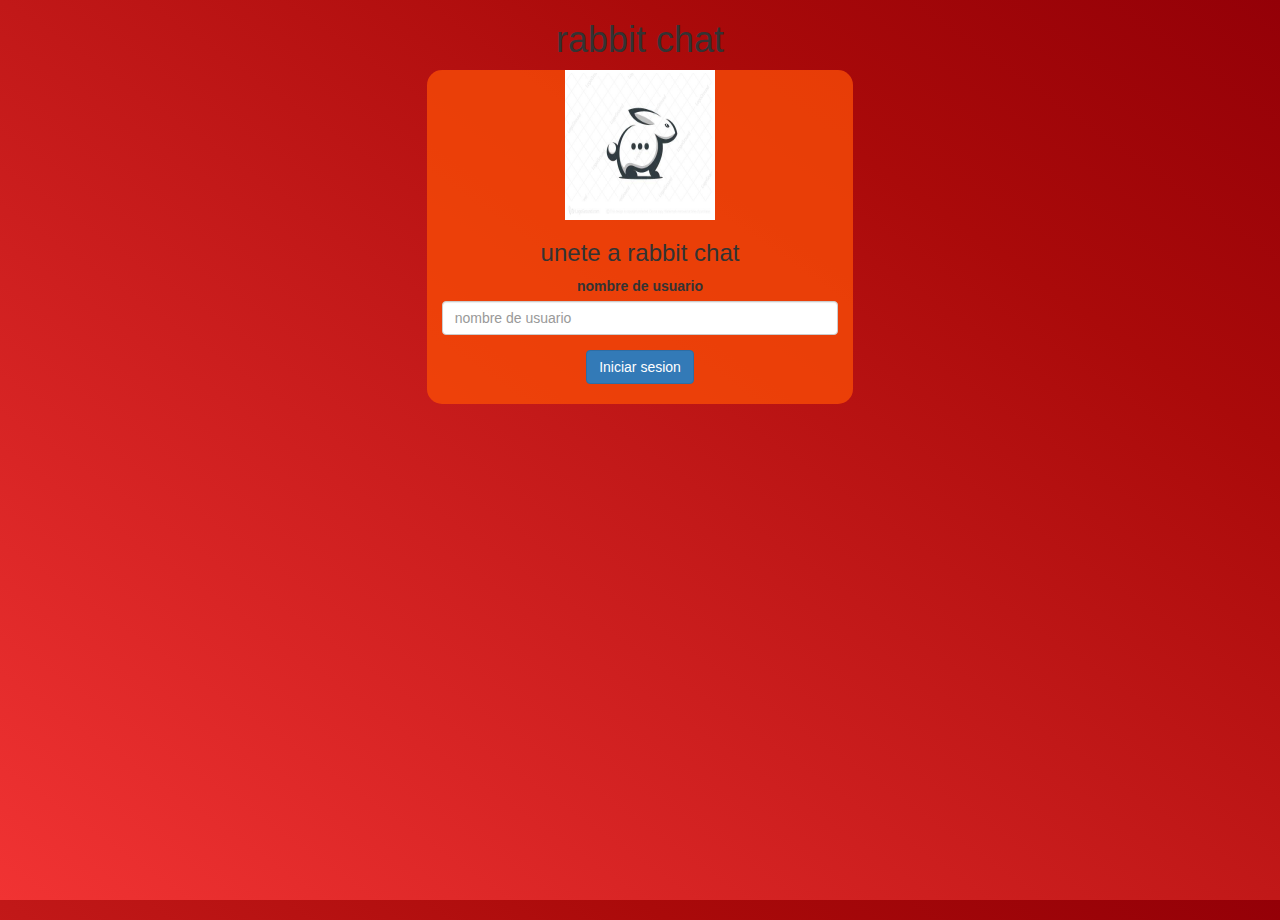
<file: index.html>
<html>
    <head>
        <title>Vamos a chatear</title>
        <meta name="viewport" content="width=device-width, initial-scale=1">
<link rel="stylesheet" href="https://maxcdn.bootstrapcdn.com/bootstrap/3.4.0/css/bootstrap.min.css">
<script src="https://ajax.googleapis.com/ajax/libs/jquery/3.4.1/jquery.min.js"></script>
<script src="https://maxcdn.bootstrapcdn.com/bootstrap/3.4.0/js/bootstrap.min.js"></script>

<link rel="stylesheet" type="text/css" href="kwitter.css">
<script src="kwitter.js"></script>
    </head>
<body>
    <center>
    <h1 class="header">	
		rabbit chat
    </h1>
    <div class="col-lg-4 col-md-6 col-sm-6 col-xs-11 login_div">
        <img src="bodoque chat.png" class="logo">
        <h3>unete a rabbit chat</h3>
        <div class="form-group" id="">
        <label>nombre de usuario</label>
        <input type="text" id="user_name" class="form-control" placeholder="nombre de usuario">
   </div>
   <button id="login_button" class="btn btn-primary" onclick="addUsser()">Iniciar sesion</button>
		<br><br>
    </div>
</center>
</body>
</html>
</file>
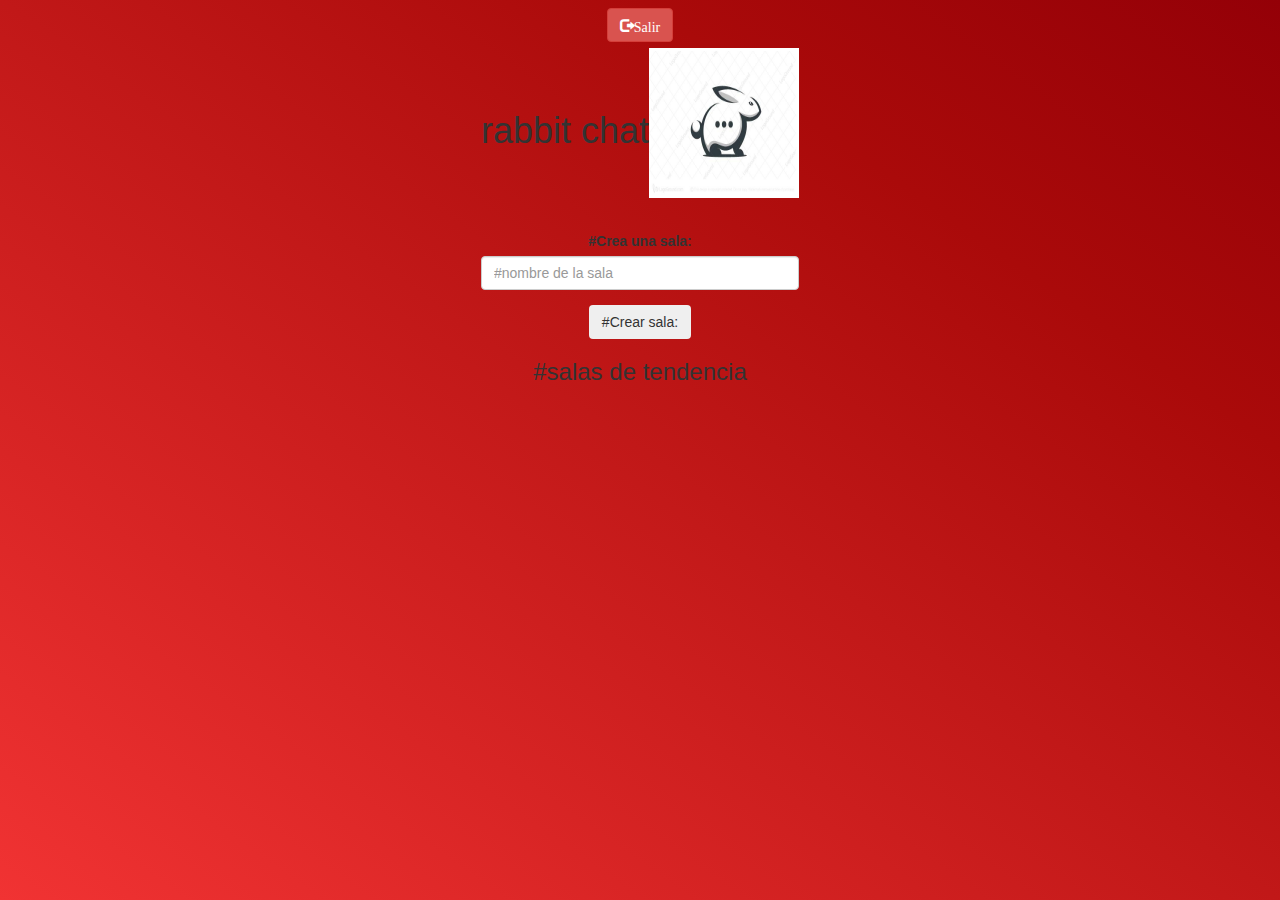
<file: kwitter_room.html>
<html>
    <head>
        <title>rabbit chat</title>
        <meta name="viewport" content="width=device-width, initial-scale=1">
        <link rel="stylesheet" href="https://maxcdn.bootstrapcdn.com/bootstrap/3.4.0/css/bootstrap.min.css">
        <script src="https://ajax.googleapis.com/ajax/libs/jquery/3.4.1/jquery.min.js"></script>
        <script src="https://maxcdn.bootstrapcdn.com/bootstrap/3.4.0/js/bootstrap.min.js"></script>
        
        <link rel="stylesheet" type="text/css" href="kwitter.css">
    </head>
    <body>
        <center>
        <div class="btn btn-container">
            <button id="logout" onclick="logout()" class="glyphicon glyphicon-log-out btn btn-danger">Salir</button>
                <h1 class="header">rabbit chat<sup><img src="bodoque chat.png" class="logo"></sup></h1>
                <h3 id="user_name" class="color_white"></h3>
                    <div class="form-group input_div_room_page">
                        <label>#Crea una sala:</label>
                        <input placeholder="#nombre de la sala" type="text" id="room_name" class="form-control">
                    </div>
                    <button class="btn btn-suczes" onclick="addRoom()">#Crear sala:</button>
                    <h3 class="color_white">#salas de tendencia</h3>
                    <div id="output" style="text-align:left; margin-bottom: 70px;"></div>
        </div>
        </center>
        <script src="kwitter_room.js"></script>
    </body>
</html>
</file>
<file: kwitter.css>
body{
    background-image: linear-gradient(to right top, #f13333, #d92525, #c11818, #aa0a0a, #940007);
}
html,body{
    height:100%;
    margin: 0;
}

.logo{
    height: 150;
    width:150;
}
.login_div
{
	background: rgba(248, 75, 6, 0.8);float: none;border-radius: 15px;
}
</file>
